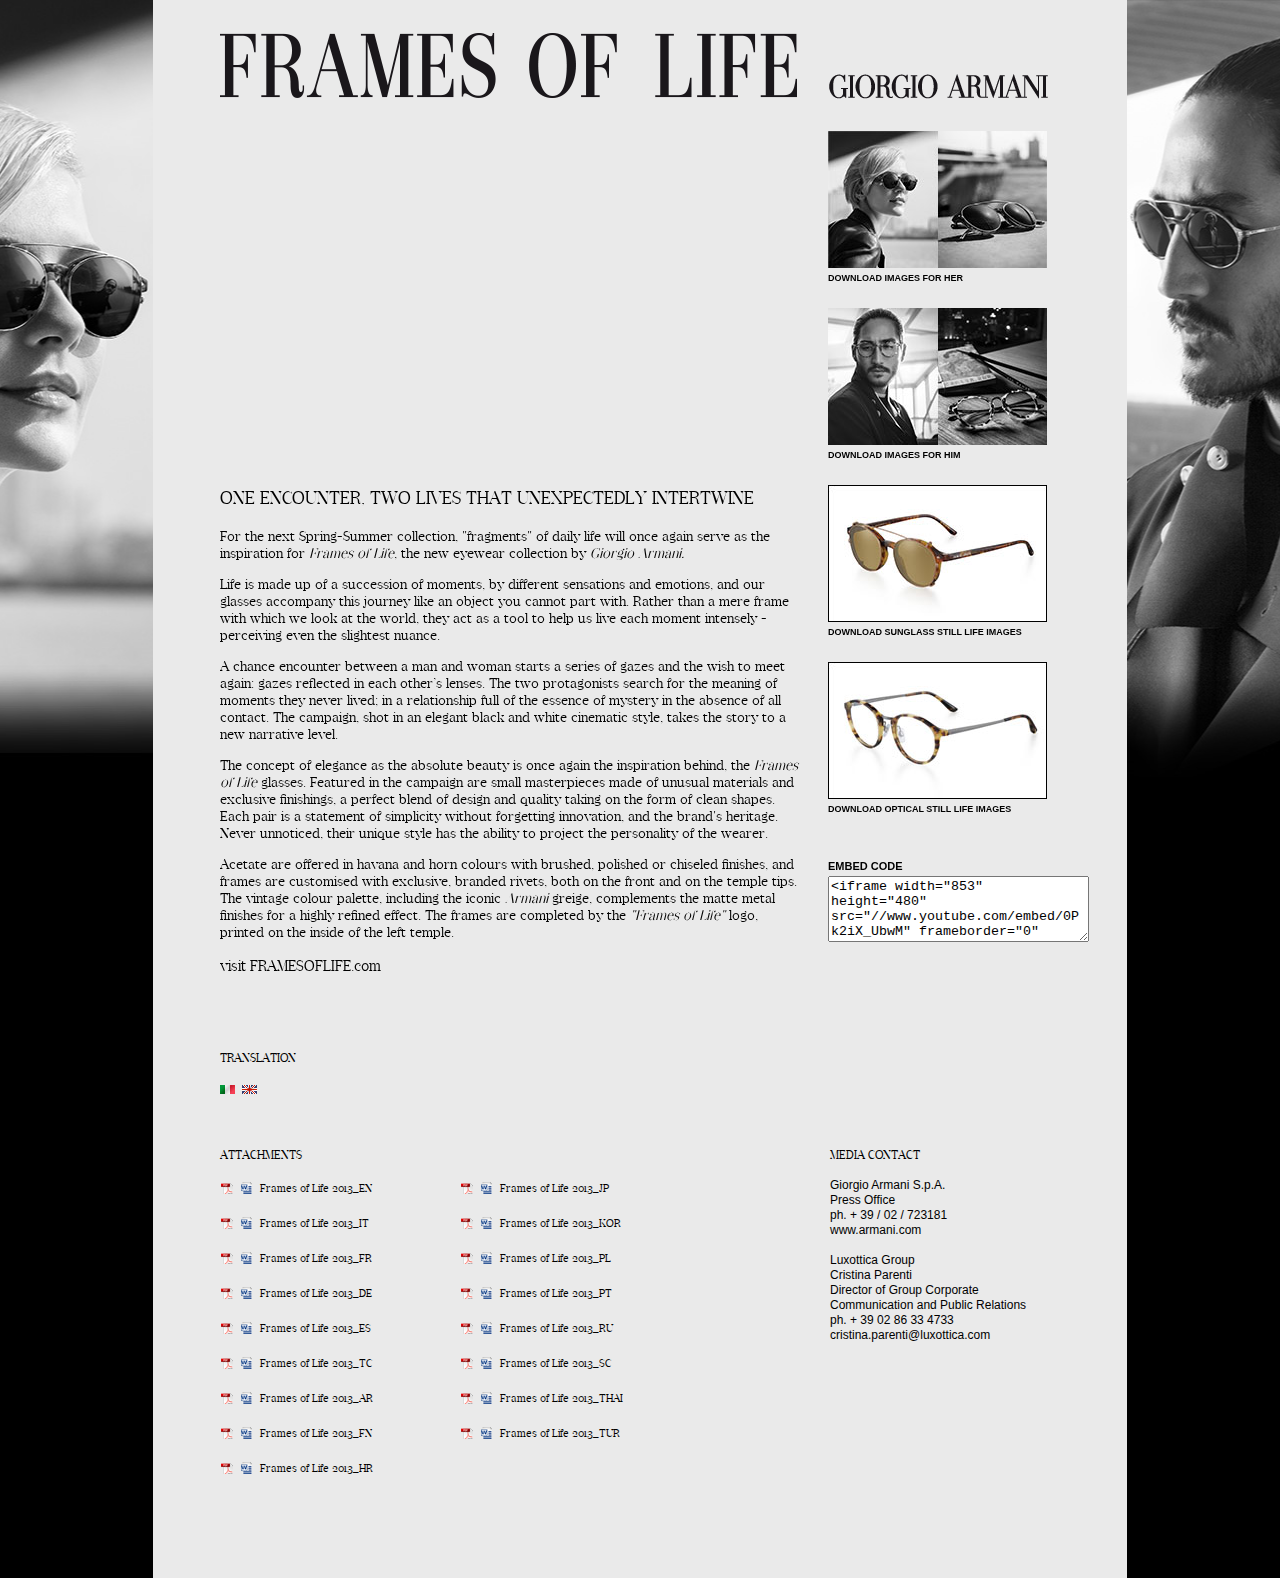
<file: en/index.html>
<!DOCTYPE html PUBLIC "-//W3C//DTD XHTML 1.0 Transitional//EN" "http://www.w3.org/TR/xhtml1/DTD/xhtml1-transitional.dtd">
<html xmlns="http://www.w3.org/1999/xhtml">
<head>
    <meta http-equiv="Content-Type" content="text/html; charset=utf-8" />
    <title>PRESS RELEASE: GIORGIO ARMANI LAUNCHES FILMS OF CITY FRAMES</title>
    <script src="//ajax.googleapis.com/ajax/libs/jquery/1.7.1/jquery.min.js"></script>
    <link rel="stylesheet" href="../assets/css/fonts.css" type="text/css" media="screen" />
    <link rel="stylesheet" href="../assets/css/style.css" type="text/css" media="screen" />
    <!--[if lte IE 7]>
   	<link href="../assets/css/ie7fixed.css" rel="stylesheet" type="text/css" media="screen" />
    <![endif]-->
    <script type="text/javascript">

      var _gaq = _gaq || [];
      _gaq.push(['_setAccount', 'UA-37062132-1']);
      _gaq.push(['_trackPageview']);

      (function() {
        var ga = document.createElement('script'); ga.type = 'text/javascript'; ga.async = true;
        ga.src = ('https:' == document.location.protocol ? 'https://ssl' : 'http://www') + '.google-analytics.com/ga.js';
        var s = document.getElementsByTagName('script')[0]; s.parentNode.insertBefore(ga, s);
      })();

    </script>
</head>

<body>
<div id="wrapper">
	<div id="logo"></div>
    <div id="page">
        <div id="col-left">

            <div id="content">
              <iframe src="http://youtube.com/embed/0Pk2iX_UbwM?color=white&iv_load_policy=3&rel=0&showinfo=0" width="580" height="326" frameborder="0" allowfullscreen=""></iframe>
                <h1 style="margin:30px 0 20px 0">ONE ENCOUNTER, TWO LIVES THAT UNEXPECTEDLY INTERTWINE
                 </h1>
                 <p>For the next Spring-Summer collection, "fragments" of daily life will once again serve as the inspiration for <em>Frames of Life</em>, the new eyewear collection by <em>Giorgio Armani.</em></p>

             		<p>Life is made up of a succession of moments, by different sensations and emotions, and our glasses accompany this journey like an object you cannot part with. Rather than a mere frame with which we look at the world, they act as a tool to help us live each moment intensely - perceiving even the slightest nuance.</p>

             		<p>A chance encounter between a man and woman starts a series of gazes and the wish to meet again: gazes reflected in each other’s lenses. The two protagonists search for the meaning of moments they never lived; in a relationship full of the essence of mystery in the absence of all contact. The campaign, shot in an elegant black and white cinematic style, takes the story to a new narrative level.</p>

             		<p>The concept of elegance as the absolute beauty is once again the inspiration behind, the <em>Frames of Life</em> glasses. Featured in the campaign are small masterpieces made of unusual materials and exclusive finishings, a perfect blend of design and quality taking on the form of clean shapes. Each pair is a statement of simplicity without forgetting innovation, and the brand's heritage. Never unnoticed, their unique style has the ability to project the personality of the wearer. </p>

             		<p>Acetate are offered in havana and horn colours with brushed, polished or chiseled finishes, and frames are customised with exclusive, branded rivets, both on the front and on the temple tips. 
The vintage colour palette, including the iconic <em>Armani</em> greige, complements the matte metal finishes for a highly refined effect. The frames are completed by the <em>"Frames of Life"</em> logo, printed on the inside of the left temple.</p>


<h4>visit <a href="http://www.framesoflife.com" class="link" title="armani.com/tweettalks" target="_blank">FRAMESOFLIFE.com</a></h4>

            </div>
        </div>
        
        <div id="col-right">
          <a href="../serve.php?file=FOR_HER.zip" title="Download"><img src="../assets/images/1.jpg	" width="219" height="137" alt="Download"><span>Download images for her</span></a>
          <a href="../serve.php?file=FOR_HIM.zip" title="Download"><img src="../assets/images/2.jpg	" width="219" height="137" alt="Download"><span>Download images for him</span></a>
          <a href="../serve.php?file=STILL_LIFE-SUNGLASSES.zip" title="Download"><img src="../assets/images/3.jpg	" width="219" height="137" alt="Download"><span>Download sunglass still life images</span></a>
          <a href="../serve.php?file=STILL_LIFE-OPTICAL.zip" title="Download"><img src="../assets/images/4.jpg	" width="219" height="137" alt="Download"><span>Download optical still life images</span></a> 
          
          <br>
          
          <span class="embed">EMBED CODE</span>
          <textarea name="Name" rows="4" cols="30"><iframe width="853" height="480" src="//www.youtube.com/embed/0Pk2iX_UbwM" frameborder="0" allowfullscreen></iframe></textarea>
                                       
        </div>
        
        <div class="clear"></div>
    
    	<div id="footer">
			
			 <div class="clear"></div>
            <div id="translation">
            	<span>TRANSLATION</span>
                <div id="lingue">
                    <a id="ico-ita" title="Italiano" href="../it"></a>
                    <a id="ico-eng" title="English" href="../en"></a>
                </div>          
            </div>
         
			
			<div class="clear"></div>
			
            <div id="attachments">
            	<span>ATTACHMENTS</span>
                   <div class="att-pdf">
                   	<a href="../serve.php?file=Giorgio Armani Frames of Life Eyewear 2014_EN.pdf" class="ico-pdf" title="PDF-EN" target="_blank"></a>
                   	<a href="../serve.php?file=Giorgio Armani Frames of Life Eyewear 2014_EN.doc" class="ico-word" title="WORD-EN" target="_blank"></a>
                   	<p style="display:inline;">Frames of Life 2013_EN</p>
                   </div>
                
                   <div class="att-pdf">
                   	<a href="../serve.php?file=Giorgio Armani Frames of Life Eyewear 2014_IT.pdf" class="ico-pdf" title="PDF-IT" target="_blank"></a>
                   	<a href="../serve.php?file=Giorgio Armani Frames of Life Eyewear 2014_IT.DOC" class="ico-word" title="WORD-IT" target="_blank"></a>
                   	<p style="display:inline;">Frames of Life 2013_IT</p>
                   </div>
                
                   <div class="att-pdf">
                   	<a href="../serve.php?file=Giorgio Armani Frames of Life Eyewear 2014_FR.pdf" class="ico-pdf" title="PDF-FR" target="_blank"></a>
                   	<a href="../serve.php?file=Giorgio Armani Frames of Life Eyewear 2014_FR.DOC" class="ico-word" title="WORD-FR" target="_blank"></a>
                   	<p style="display:inline;">Frames of Life 2013_FR</p>
                   </div>
                
                   <div class="att-pdf">
                   	<a href="../serve.php?file=Giorgio Armani Frames of Life Eyewear 2014_DE.pdf" class="ico-pdf" title="PDF-DE" target="_blank"></a>
                   	<a href="../serve.php?file=Giorgio Armani Frames of Life Eyewear 2014_DE.DOC" class="ico-word" title="WORD-DE" target="_blank"></a>
                   	<p style="display:inline;">Frames of Life 2013_DE</p>
                   </div>
               
                  <div class="att-pdf">
                   	<a href="../serve.php?file=Giorgio Armani Frames of Life Eyewear 2014_ES.pdf" class="ico-pdf" title="PDF-ES" target="_blank"></a>
                   	<a href="../serve.php?file=Giorgio Armani Frames of Life Eyewear 2014_ES.DOC" class="ico-word" title="WORD-ES" target="_blank"></a>
                   	<p style="display:inline;">Frames of Life 2013_ES</p>
                   </div>
                
                   <div class="att-pdf">
                   	<a href="../serve.php?file=Giorgio Armani Frames of Life Eyewear 2014_TC.pdf" class="ico-pdf" title="PDF-TC" target="_blank"></a>
                   	<a href="../serve.php?file=Giorgio Armani Frames of Life Eyewear 2014_TC.DOC" class="ico-word" title="WORD-TC" target="_blank"></a>
                   	<p style="display:inline;">Frames of Life 2013_TC</p>
                   </div>
                
                   <div class="att-pdf">
                   	<a href="../serve.php?file=Giorgio Armani Frames of Life Eyewear 2014_AR.pdf" class="ico-pdf" title="PDF-AR" target="_blank"></a>
                   	<a href="../serve.php?file=Giorgio Armani Frames of Life Eyewear 2014_AR.doc" class="ico-word" title="WORD-AR" target="_blank"></a>
                   	<p style="display:inline;">Frames of Life 2013_AR</p>
                   </div>
                
                   <div class="att-pdf">
                   	<a href="../serve.php?file=Giorgio Armani Frames of Life Eyewear 2014_FN.pdf" class="ico-pdf" title="PDF-FN" target="_blank"></a>
                   	<a href="../serve.php?file=Giorgio Armani Frames of Life Eyewear 2014_FN.DOC" class="ico-word" title="WORD-FN" target="_blank"></a>
                   	<p style="display:inline;">Frames of Life 2013_FN</p>
                   </div>
				   
                   <div class="att-pdf">
                   	<a href="../serve.php?file=Giorgio Armani Frames of Life Eyewear 2014_HR.pdf" class="ico-pdf" title="PDF-HR" target="_blank"></a>
                   	<a href="../serve.php?file=Giorgio Armani Frames of Life Eyewear 2014_HR.DOC" class="ico-word" title="WORD-HR" target="_blank"></a>
                   	<p style="display:inline;">Frames of Life 2013_HR</p>
                   </div>
                
                
               </div>
            
            
               <div id="attachments" style="margin-top:15px; width:370px;">
                   <div class="att-pdf">
                   	<a href="../serve.php?file=Giorgio Armani Frames of Life Eyewear 2014_JP.pdf" class="ico-pdf" title="PDF-JP" target="_blank"></a>
                   	<a href="../serve.php?file=Giorgio Armani Frames of Life Eyewear 2014_JP.DOC" class="ico-word" title="WORD-JP" target="_blank"></a>
                   	<p style="display:inline;">Frames of Life 2013_JP</p>
                   </div>
                
                   <div class="att-pdf">
                   	<a href="../serve.php?file=Giorgio Armani Frames of Life Eyewear 2014_KOR.pdf" class="ico-pdf" title="PDF-KOR" target="_blank"></a>
                   	<a href="../serve.php?file=Giorgio Armani Frames of Life Eyewear 2014_KOR.DOC" class="ico-word" title="WORD-KOR" target="_blank"></a>
                   	<p style="display:inline;">Frames of Life 2013_KOR</p>
                   </div>
                
                   <div class="att-pdf">
                   	<a href="../serve.php?file=Giorgio Armani Frames of Life Eyewear 2014_PL.pdf" class="ico-pdf" title="PDF-PL" target="_blank"></a>
                   	<a href="../serve.php?file=Giorgio Armani Frames of Life Eyewear 2014_PL.DOC" class="ico-word" title="WORD-PL" target="_blank"></a>
                   	<p style="display:inline;">Frames of Life 2013_PL</p>
                   </div>
                
                   <div class="att-pdf">
                   	<a href="../serve.php?file=Giorgio Armani Frames of Life Eyewear 2014_PT.pdf" class="ico-pdf" title="PDF-PT" target="_blank"></a>
                   	<a href="../serve.php?file=Giorgio Armani Frames of Life Eyewear 2014_PT.DOC" class="ico-word" title="WORD-PT" target="_blank"></a>
                   	<p style="display:inline;">Frames of Life 2013_PT</p>
                   </div>
                
                   <div class="att-pdf">
                   	<a href="../serve.php?file=Giorgio Armani Frames of Life Eyewear 2014_RU.pdf" class="ico-pdf" title="PDF-RU" target="_blank"></a>
                   	<a href="../serve.php?file=Giorgio Armani Frames of Life Eyewear 2014_RU.DOC" class="ico-word" title="WORD-RU" target="_blank"></a>
                   	<p style="display:inline;">Frames of Life 2013_RU</p>
                   </div>
                
                   <div class="att-pdf">
                   	<a href="../serve.php?file=Giorgio Armani Frames of Life Eyewear 2014_SC.pdf" class="ico-pdf" title="PDF-SC" target="_blank"></a>
                   	<a href="../serve.php?file=Giorgio Armani Frames of Life Eyewear 2014_SC.DOC" class="ico-word" title="WORD-SC" target="_blank"></a>
                   	<p style="display:inline;">Frames of Life 2013_SC</p>
                   </div>
                
                   <div class="att-pdf">
                   	<a href="../serve.php?file=Giorgio Armani Frames of Life Eyewear 2014_THAI.pdf" class="ico-pdf" title="PDF-THAI" target="_blank"></a>
                   	<a href="../serve.php?file=Giorgio Armani Frames of Life Eyewear 2014_THAI.DOC" class="ico-word" title="WORD-THAI" target="_blank"></a>
                   	<p style="display:inline;">Frames of Life 2013_THAI</p>
                   </div>
				   
                   <div class="att-pdf">
                   	<a href="../serve.php?file=Giorgio Armani Frames of Life Eyewear 2014_TUR.pdf" class="ico-pdf" title="PDF-TUR" target="_blank"></a>
                   	<a href="../serve.php?file=Giorgio Armani Frames of Life Eyewear 2014_TUR.DOC" class="ico-word" title="WORD-TUR" target="_blank"></a>
                   	<p style="display:inline;">Frames of Life 2013_TUR</p>
                   </div>
                
               </div>
            
            
            
            
            <div id="media-contact">
            	<span>MEDIA CONTACT</span>
                <div id="contact"><br />
                	Giorgio Armani S.p.A.<br />
                    Press Office<br />
                    ph. + 39 / 02 / 723181<br />
                    <a href="http://www.armani.com" title="www.armani.com" target="_blank">www.armani.com</a><br />
                </div>
                
                <div id="contact"><br />
                	Luxottica Group<br />
                	Cristina Parenti<br />
                    Director of Group Corporate Communication and Public Relations<br />
                    ph. + 39 02 86 33 4733<br />
                    <a href="mailto:cristina.parenti@luxottica.com" title="www.armani.com" target="_blank">cristina.parenti@luxottica.com</a><br />
                </div>
                
            </div>
			
			
            <div class="clear"></div>
        </div>
        <div class="clear"></div>
    </div>
</div>
<script type="text/javascript" charset="utf-8">
  $(function(){
    $("#col-right a").mousedown(function () {
        _gaq.push(["_trackEvent", "Press Resources", "Download", $(this).attr("title")]);
    });
  });
</script>
</body>
</html>
</file>
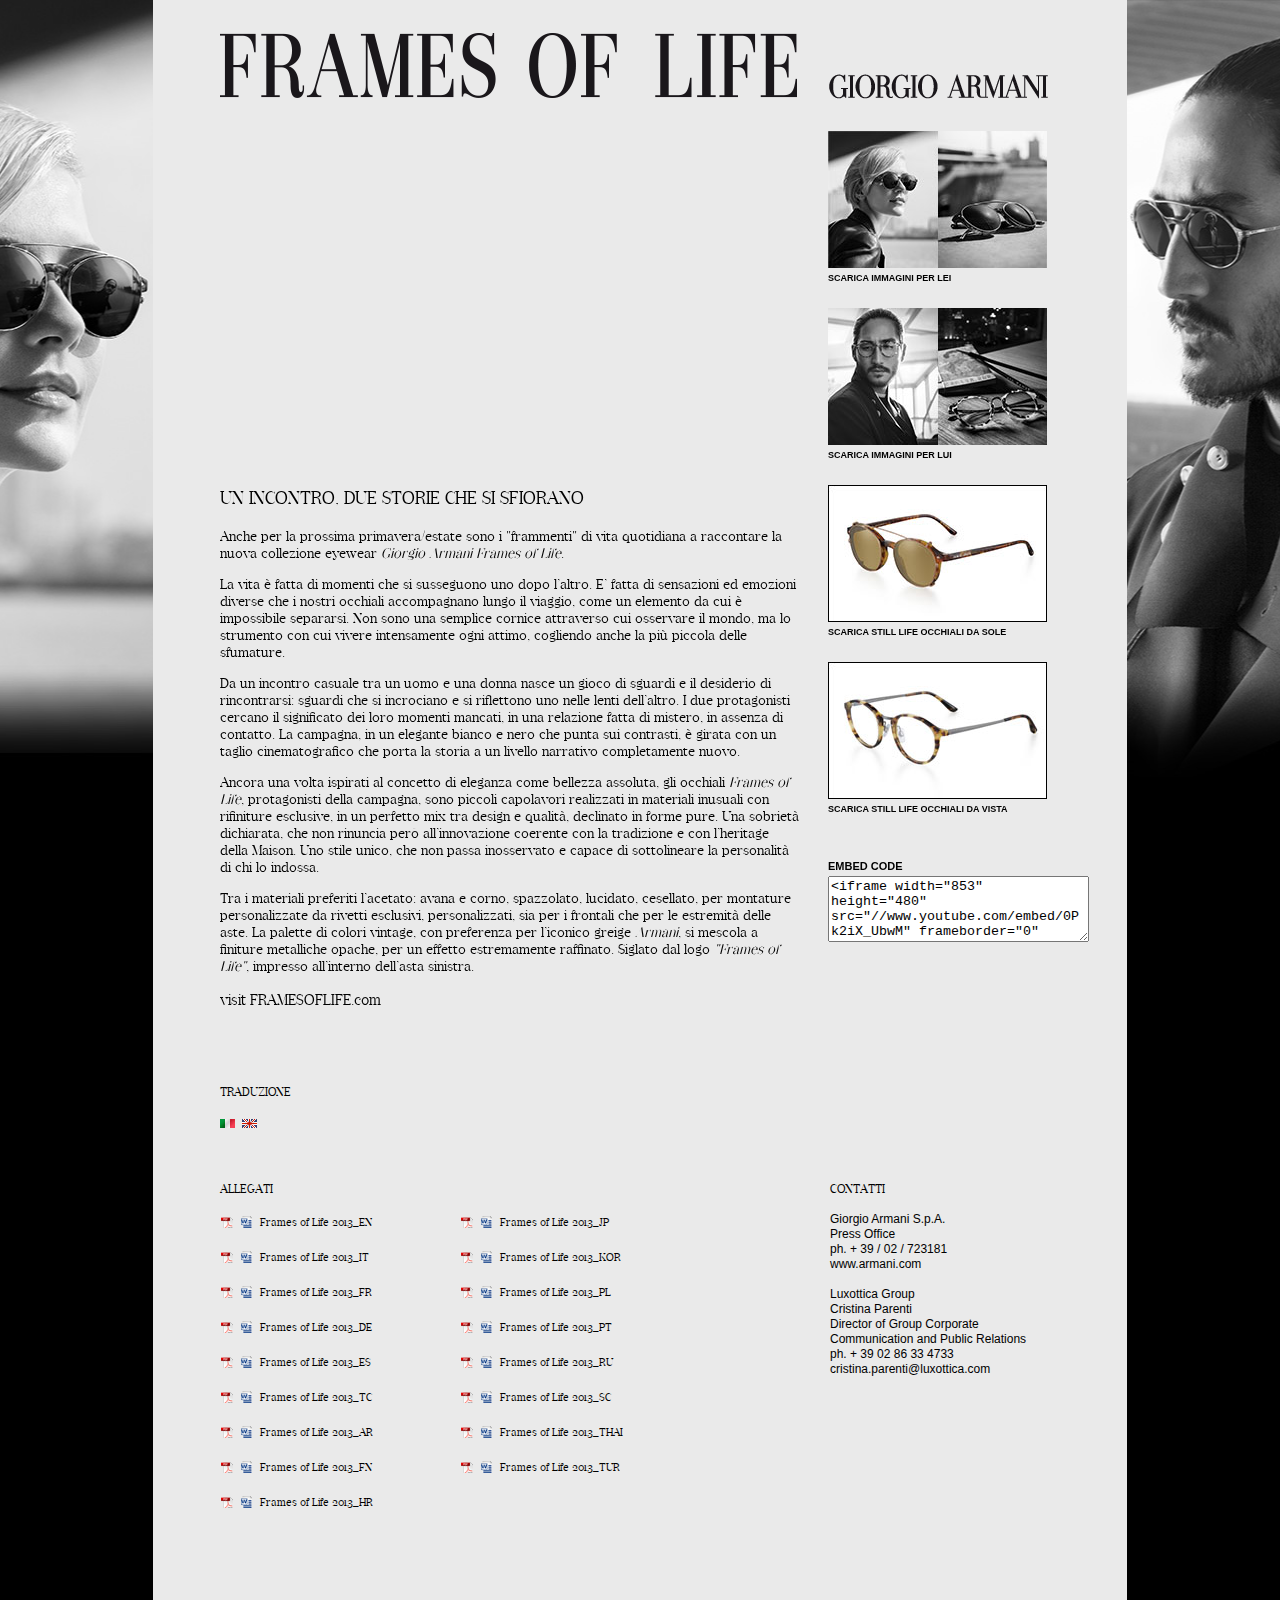
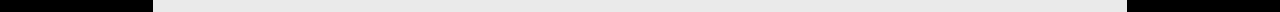
<file: it/index.html>
<!DOCTYPE html PUBLIC "-//W3C//DTD XHTML 1.0 Transitional//EN" "http://www.w3.org/TR/xhtml1/DTD/xhtml1-transitional.dtd">
<html xmlns="http://www.w3.org/1999/xhtml">
<head>
    <meta http-equiv="Content-Type" content="text/html; charset=utf-8" />
    <title>PRESS RELEASE: FRAMES OF LIFE - LA NUOVA CAMPAGNA</title>
    <script src="//ajax.googleapis.com/ajax/libs/jquery/1.7.1/jquery.min.js"></script>
    <link rel="stylesheet" href="../assets/css/fonts.css" type="text/css" media="screen" />
    <link rel="stylesheet" href="../assets/css/style.css" type="text/css" media="screen" />
    <!--[if lte IE 7]>
   	<link href="../assets/css/ie7fixed.css" rel="stylesheet" type="text/css" media="screen" />
    <![endif]-->
    <script type="text/javascript">

      var _gaq = _gaq || [];
      _gaq.push(['_setAccount', 'UA-37062132-1']);
      _gaq.push(['_trackPageview']);

      (function() {
        var ga = document.createElement('script'); ga.type = 'text/javascript'; ga.async = true;
        ga.src = ('https:' == document.location.protocol ? 'https://ssl' : 'http://www') + '.google-analytics.com/ga.js';
        var s = document.getElementsByTagName('script')[0]; s.parentNode.insertBefore(ga, s);
      })();

    </script>
</head>

<body>
<div id="wrapper">
	<div id="logo"></div>
    <div id="page">
        <div id="col-left">

            <div id="content">
              <iframe src="http://youtube.com/embed/0Pk2iX_UbwM?color=white&iv_load_policy=3&rel=0&showinfo=0" width="580" height="326" frameborder="0" allowfullscreen=""></iframe>
                <h1 style="margin:30px 0 20px 0">UN INCONTRO, DUE STORIE CHE SI SFIORANO</h1>
				
                 <p>Anche per la prossima primavera/estate sono i "frammenti" di vita quotidiana a raccontare la nuova collezione eyewear <em>Giorgio Armani Frames of Life</em>.</p>

             		<p>La vita è fatta di momenti che si susseguono uno dopo l’altro. E’ fatta di sensazioni ed emozioni diverse che i nostri occhiali accompagnano lungo il viaggio, come un elemento da cui è impossibile separarsi. Non sono una semplice cornice attraverso cui osservare il mondo, ma lo strumento con cui vivere intensamente ogni attimo, cogliendo anche la più piccola delle sfumature.</p>

             		<p>Da un incontro casuale tra un uomo e una donna nasce un gioco di sguardi e il desiderio di rincontrarsi: sguardi che si incrociano e si riflettono uno nelle lenti dell’altro. I due protagonisti cercano il significato dei loro momenti mancati, in una relazione fatta di mistero, in assenza di contatto. La campagna, in un elegante bianco e nero che punta sui contrasti, è girata con un taglio cinematografico che porta la storia a un livello narrativo completamente nuovo.</p>

             		<p>Ancora una volta ispirati al concetto di eleganza come bellezza assoluta, gli occhiali <em>Frames of Life</em>, protagonisti della campagna, sono piccoli capolavori realizzati in materiali inusuali con rifiniture esclusive, in un perfetto mix tra design e qualità, declinato in forme pure. Una sobrietà dichiarata, che non rinuncia però all’innovazione coerente con la tradizione e con l’heritage della Maison. Uno stile unico, che non passa inosservato e capace di sottolineare la personalità di chi lo indossa.</p>

             		<p>Tra i materiali preferiti l’acetato: avana e corno, spazzolato, lucidato, cesellato, per montature personalizzate da rivetti esclusivi, personalizzati, sia per i frontali che per le estremità delle aste. La palette di colori vintage, con preferenza per l’iconico greige <em>Armani</em>, si mescola a finiture metalliche opache, per un effetto estremamente raffinato. Siglato dal logo <em>"Frames of Life"</em>, impresso all’interno dell’asta sinistra.
</p>


<h4>visit <a href="http://www.framesoflife.com" class="link" title="armani.com/tweettalks" target="_blank">FRAMESOFLIFE.com</a></h4>

            </div>
        </div>
        
        <div id="col-right">
          <a href="../serve.php?file=FOR_HER.zip" title="Download"><img src="../assets/images/1.jpg	" width="219" height="137" alt="Download"><span>Scarica immagini per lei</span></a>
          <a href="../serve.php?file=FOR_HIM.zip" title="Download"><img src="../assets/images/2.jpg	" width="219" height="137" alt="Download"><span>Scarica immagini per lui</span></a>
          <a href="../serve.php?file=STILL_LIFE-SUNGLASSES.zip" title="Download"><img src="../assets/images/3.jpg	" width="219" height="137" alt="Download"><span>Scarica still life occhiali da sole</span></a>
          <a href="../serve.php?file=STILL_LIFE-OPTICAL.zip" title="Download"><img src="../assets/images/4.jpg	" width="219" height="137" alt="Download"><span>Scarica still life occhiali da vista</span></a> 
          
          <br>
          
          <span class="embed">EMBED CODE</span>
          <textarea name="Name" rows="4" cols="30"><iframe width="853" height="480" src="//www.youtube.com/embed/0Pk2iX_UbwM" frameborder="0" allowfullscreen></iframe></textarea>
                                       
        </div>
        
        <div class="clear"></div>
    
    	<div id="footer">
			
			 <div class="clear"></div>
            <div id="translation">
            	<span>TRADUZIONE</span>
                <div id="lingue">
                    <a id="ico-ita" title="Italiano" href="../it"></a>
                    <a id="ico-eng" title="English" href="../en"></a>
                </div>          
            </div>
         
			
			<div class="clear"></div>
			
            <div id="attachments">
            	<span>ALLEGATI</span>
                   <div class="att-pdf">
                   	<a href="../serve.php?file=Giorgio Armani Frames of Life Eyewear 2014_EN.pdf" class="ico-pdf" title="PDF-EN" target="_blank"></a>
                   	<a href="../serve.php?file=Giorgio Armani Frames of Life Eyewear 2014_EN.doc" class="ico-word" title="WORD-EN" target="_blank"></a>
                   	<p style="display:inline;">Frames of Life 2013_EN</p>
                   </div>
                
                   <div class="att-pdf">
                   	<a href="../serve.php?file=Giorgio Armani Frames of Life Eyewear 2014_IT.pdf" class="ico-pdf" title="PDF-IT" target="_blank"></a>
                   	<a href="../serve.php?file=Giorgio Armani Frames of Life Eyewear 2014_IT.DOC" class="ico-word" title="WORD-IT" target="_blank"></a>
                   	<p style="display:inline;">Frames of Life 2013_IT</p>
                   </div>
                
                   <div class="att-pdf">
                   	<a href="../serve.php?file=Giorgio Armani Frames of Life Eyewear 2014_FR.pdf" class="ico-pdf" title="PDF-FR" target="_blank"></a>
                   	<a href="../serve.php?file=Giorgio Armani Frames of Life Eyewear 2014_FR.DOC" class="ico-word" title="WORD-FR" target="_blank"></a>
                   	<p style="display:inline;">Frames of Life 2013_FR</p>
                   </div>
                
                   <div class="att-pdf">
                   	<a href="../serve.php?file=Giorgio Armani Frames of Life Eyewear 2014_DE.pdf" class="ico-pdf" title="PDF-DE" target="_blank"></a>
                   	<a href="../serve.php?file=Giorgio Armani Frames of Life Eyewear 2014_DE.DOC" class="ico-word" title="WORD-DE" target="_blank"></a>
                   	<p style="display:inline;">Frames of Life 2013_DE</p>
                   </div>
               
                  <div class="att-pdf">
                   	<a href="../serve.php?file=Giorgio Armani Frames of Life Eyewear 2014_ES.pdf" class="ico-pdf" title="PDF-ES" target="_blank"></a>
                   	<a href="../serve.php?file=Giorgio Armani Frames of Life Eyewear 2014_ES.DOC" class="ico-word" title="WORD-ES" target="_blank"></a>
                   	<p style="display:inline;">Frames of Life 2013_ES</p>
                   </div>
                
                   <div class="att-pdf">
                   	<a href="../serve.php?file=Giorgio Armani Frames of Life Eyewear 2014_TC.pdf" class="ico-pdf" title="PDF-TC" target="_blank"></a>
                   	<a href="../serve.php?file=Giorgio Armani Frames of Life Eyewear 2014_TC.DOC" class="ico-word" title="WORD-TC" target="_blank"></a>
                   	<p style="display:inline;">Frames of Life 2013_TC</p>
                   </div>
                
                   <div class="att-pdf">
                   	<a href="../serve.php?file=Giorgio Armani Frames of Life Eyewear 2014_AR.pdf" class="ico-pdf" title="PDF-AR" target="_blank"></a>
                   	<a href="../serve.php?file=Giorgio Armani Frames of Life Eyewear 2014_AR.doc" class="ico-word" title="WORD-AR" target="_blank"></a>
                   	<p style="display:inline;">Frames of Life 2013_AR</p>
                   </div>
                
                   <div class="att-pdf">
                   	<a href="../serve.php?file=Giorgio Armani Frames of Life Eyewear 2014_FN.pdf" class="ico-pdf" title="PDF-FN" target="_blank"></a>
                   	<a href="../serve.php?file=Giorgio Armani Frames of Life Eyewear 2014_FN.DOC" class="ico-word" title="WORD-FN" target="_blank"></a>
                   	<p style="display:inline;">Frames of Life 2013_FN</p>
                   </div>
				   
                   <div class="att-pdf">
                   	<a href="../serve.php?file=Giorgio Armani Frames of Life Eyewear 2014_HR.pdf" class="ico-pdf" title="PDF-HR" target="_blank"></a>
                   	<a href="../serve.php?file=Giorgio Armani Frames of Life Eyewear 2014_HR.DOC" class="ico-word" title="WORD-HR" target="_blank"></a>
                   	<p style="display:inline;">Frames of Life 2013_HR</p>
                   </div>
                
                
               </div>
            
            
               <div id="attachments" style="margin-top:15px; width:370px;">
                   <div class="att-pdf">
                   	<a href="../serve.php?file=Giorgio Armani Frames of Life Eyewear 2014_JP.pdf" class="ico-pdf" title="PDF-JP" target="_blank"></a>
                   	<a href="../serve.php?file=Giorgio Armani Frames of Life Eyewear 2014_JP.DOC" class="ico-word" title="WORD-JP" target="_blank"></a>
                   	<p style="display:inline;">Frames of Life 2013_JP</p>
                   </div>
                
                   <div class="att-pdf">
                   	<a href="../serve.php?file=Giorgio Armani Frames of Life Eyewear 2014_KOR.pdf" class="ico-pdf" title="PDF-KOR" target="_blank"></a>
                   	<a href="../serve.php?file=Giorgio Armani Frames of Life Eyewear 2014_KOR.DOC" class="ico-word" title="WORD-KOR" target="_blank"></a>
                   	<p style="display:inline;">Frames of Life 2013_KOR</p>
                   </div>
                
                   <div class="att-pdf">
                   	<a href="../serve.php?file=Giorgio Armani Frames of Life Eyewear 2014_PL.pdf" class="ico-pdf" title="PDF-PL" target="_blank"></a>
                   	<a href="../serve.php?file=Giorgio Armani Frames of Life Eyewear 2014_PL.DOC" class="ico-word" title="WORD-PL" target="_blank"></a>
                   	<p style="display:inline;">Frames of Life 2013_PL</p>
                   </div>
                
                   <div class="att-pdf">
                   	<a href="../serve.php?file=Giorgio Armani Frames of Life Eyewear 2014_PT.pdf" class="ico-pdf" title="PDF-PT" target="_blank"></a>
                   	<a href="../serve.php?file=Giorgio Armani Frames of Life Eyewear 2014_PT.DOC" class="ico-word" title="WORD-PT" target="_blank"></a>
                   	<p style="display:inline;">Frames of Life 2013_PT</p>
                   </div>
                
                   <div class="att-pdf">
                   	<a href="../serve.php?file=Giorgio Armani Frames of Life Eyewear 2014_RU.pdf" class="ico-pdf" title="PDF-RU" target="_blank"></a>
                   	<a href="../serve.php?file=Giorgio Armani Frames of Life Eyewear 2014_RU.DOC" class="ico-word" title="WORD-RU" target="_blank"></a>
                   	<p style="display:inline;">Frames of Life 2013_RU</p>
                   </div>
                
                   <div class="att-pdf">
                   	<a href="../serve.php?file=Giorgio Armani Frames of Life Eyewear 2014_SC.pdf" class="ico-pdf" title="PDF-SC" target="_blank"></a>
                   	<a href="../serve.php?file=Giorgio Armani Frames of Life Eyewear 2014_SC.DOC" class="ico-word" title="WORD-SC" target="_blank"></a>
                   	<p style="display:inline;">Frames of Life 2013_SC</p>
                   </div>
                
                   <div class="att-pdf">
                   	<a href="../serve.php?file=Giorgio Armani Frames of Life Eyewear 2014_THAI.pdf" class="ico-pdf" title="PDF-THAI" target="_blank"></a>
                   	<a href="../serve.php?file=Giorgio Armani Frames of Life Eyewear 2014_THAI.DOC" class="ico-word" title="WORD-THAI" target="_blank"></a>
                   	<p style="display:inline;">Frames of Life 2013_THAI</p>
                   </div>
				   
                   <div class="att-pdf">
                   	<a href="../serve.php?file=Giorgio Armani Frames of Life Eyewear 2014_TUR.pdf" class="ico-pdf" title="PDF-TUR" target="_blank"></a>
                   	<a href="../serve.php?file=Giorgio Armani Frames of Life Eyewear 2014_TUR.DOC" class="ico-word" title="WORD-TUR" target="_blank"></a>
                   	<p style="display:inline;">Frames of Life 2013_TUR</p>
                   </div>
                
               </div>
            
            
            
            
            <div id="media-contact">
            	<span>CONTATTI</span>
                <div id="contact"><br />
                	Giorgio Armani S.p.A.<br />
                    Press Office<br />
                    ph. + 39 / 02 / 723181<br />
                    <a href="http://www.armani.com" title="www.armani.com" target="_blank">www.armani.com</a><br />
                </div>
                
                <div id="contact"><br />
                	Luxottica Group<br />
                	Cristina Parenti<br />
                    Director of Group Corporate Communication and Public Relations<br />
                    ph. + 39 02 86 33 4733<br />
                    <a href="mailto:cristina.parenti@luxottica.com" title="www.armani.com" target="_blank">cristina.parenti@luxottica.com</a><br />
                </div>
                
            </div>
			
			
            <div class="clear"></div>
        </div>
        <div class="clear"></div>
    </div>
</div>
<script type="text/javascript" charset="utf-8">
  $(function(){
    $("#col-right a").mousedown(function () {
        _gaq.push(["_trackEvent", "Press Resources", "Download", $(this).attr("title")]);
    });
  });
</script>
</body>
</html>
</file>
<file: assets/css/fonts.css>
@font-face {
  font-family: 'NarzissRegular';
  src: url('../fonts/narziss-regular-webfont.eot');
  src: url('../fonts/narziss-regular-webfont.eot?#iefix') format('embedded-opentype'), url('../fonts/narziss-regular-webfont.woff') format('woff'), url('../fonts/narziss-regular-webfont.ttf') format('truetype'), url('../fonts/narziss-regular-webfont.svg#narzissregularregular') format('svg');
  font-weight: normal;
  font-style: normal;
}
</file>
<file: assets/css/style.css>
body{margin:0 0 0 0; font-family: 'NarzissRegular',Times,serif; color:#000; font-size:14px; line-height:17px;background:#000 url(../images/skinFOL.jpg) top center no-repeat fixed}
html, body {
    height: 100%;
}

h1{margin:0 0 40px 0; padding:0 0 0 0;  font-size:18px; line-height:21px; font-weight:lighter; }
h4{margin:0 0 40px 0; padding:0 0 0 0;  font-size:15px; line-height:21px; font-weight:lighter; }
h3{margin:0 0 5px 0; padding:0 0 0 0;  font-size:15px; line-height:15px; font-weight:lighter; }


a{color:#000; text-decoration:none;}
img{border:none;}

.clear{clear:both;}

#wrapper{margin:0 auto; width:974px; position:relative; background: #eaeaea url('http://cdn2.yoox.biz/Os/armanigroup/giorgioarmani/images/fol2/bg-fol2.jpg') top center repeat;}
#page{width:974px; height:auto; }

#logo{background:transparent url(../images/focf-header.png) top center no-repeat; width:940px; height:30px; margin:0 0 24px 0; padding:50px 0 0 0; position:relative; top:20px;display:block;}

#col-left{width:607px; padding:0 28px 0 0; margin:0 0 0 40px; float:left; }
#col-left #video{margin:0 0 50px 0;}
#col-left #content{margin:27px 0 0 27px; width:580px;}
#col-left #content p{}

#col-right{width:207px; padding:0 0 0 0; margin:27px 0 0 0; float:left; }
#col-right a {display:block; line-height:20px; margin:0 0 20px 0; font-family:Arial,sans-serif; font-weight:bold; font-size:9px;}

#col-right a#download1{background:transparent url(../images/download1.jpg) top center no-repeat; width:221px; height:165px; display:block;}
#col-right a#download2{background:transparent url(../images/download1.jpg) top center no-repeat; width:221px; height:171px; display:block;}
#col-right a#download3{background:transparent url(../images/download1.jpg) top center no-repeat; width:221px; height:165px; display:block;}
#col-right a#download4{background:transparent url(../images/download1.jpg) top center no-repeat; width:221px; height:165px; display:block;}
#col-right a#download5{background:transparent url(../images/download1.jpg) top center no-repeat; width:221px; height:166px; display:block;}
#col-right a#download6{background:transparent url(../images/download1.jpg) top center no-repeat; width:221px; height:169px; display:block;}


#col-right span.embed {
  display:block;
  line-height:20px; margin:0 0 0 0; font-family:Arial,sans-serif; font-weight:bold; font-size:11px;
}

#col-right h1 {
 margin:0 0 10px 0; 
}

#col-right small {
  color:#666;
  font-size:10px;
  display:block;
  margin:0 0 20px 0;
}

#col-right span {
 text-transform:uppercase;
 display:block; 
}

#footer{padding:35px 0 100px 27px;margin-left:40px;}
#footer a{text-decoration:none;}
#footer span{ font-size:12px; line-height:15px; margin:0 65px 0 0;}

#footer #share{margin:0 0 0 0; font-size:12px; line-height:15px; height:50px; }
#footer #share span{float:left;}
#footer #socials{font-size:11px;width:500px;float:left; margin-top:-4px;}


#footer #share a#share-email{background:transparent url(../images/ico-email.jpg) top left no-repeat; height:18px; display:inline-block; padding:4px 0 0 30px; margin:0 40px 0 0;}
#footer #share a#share-print{background:transparent url(../images/ico-print.jpg) top left no-repeat; height:18px; display:inline-block; padding:4px 0 0 30px; margin:0 40px 0 0;}
#footer #share a#share-twitter{background:transparent url(../images/ico-twitter.jpg) top left no-repeat; height:18px; display:inline-block; padding:4px 0 0 30px; margin:0 40px 0 0;}
#footer #share a#share-facebook{background:transparent url(../images/ico-facebook.jpg) top left no-repeat; height:18px; display:inline-block; padding:4px 0 0 30px; margin:0 0 0 0;}

#footer #translation{float:left; width:280px;}
#footer #translation #lingue{margin:15px 0 50px 0;}
#footer #translation #lingue a#ico-ita{background:transparent url(../images/ico-ita.jpg) top left no-repeat; width:15px; height:9px; display:inline-block; margin:0 3px 0 0;}
#footer #translation #lingue a#ico-eng{background:transparent url(../images/ico-eng.jpg) top left no-repeat; width:15px; height:9px; display:inline-block;}
#footer #translation #links{margin:25px 0 0 0;  font-size:14px; line-height:14px;}

#footer #attachments{float:left; width:240px;font-size:11px; line-height:20px;}
#footer #attachments .att-pdf{margin:15px 0 0 0;}
#footer #attachments .att-pdf a.ico-pdf{background:transparent url(../images/ico-pdf.png) top left no-repeat; height:14px;  padding:0 0 0 20px; margin:0 0 10px 0;}
#footer #attachments .att-pdf a.ico-word{background:transparent url(../images/ico-word.png) top left no-repeat; height:14px;  padding:0 0 0 20px; margin:0 0 10px 0;}
#footer #attachments #att-jpg{margin:0 0 0 0;}
#footer #attachments #att-jpg a.ico-jpg{background:transparent url(../images/ico-jpg.jpg) top left no-repeat; height:14px; display:block; padding:0 0 0 20px; margin:0 0 10px 0;}

#footer #media-contact{float:left; width:220px;}
#footer #media-contact #contact{font-family: 'MuseoSans300',Arial,sans-serif; font-size:12px; line-height:15px;}

#footer #translation span, #footer #attachments span, #footer #media-contact span{margin:0 0 0 0;}


.addthis_toolbox.addthis_default_style  a {
	display:block;
    color: #fff;
    padding: 4px 0 4px 34px;
    position: relative;
    text-decoration: none;
    width: 66px;
	float:left;
}
.addthis_toolbox.addthis_default_style span {
    left: 14px;
    position: absolute;
    top: 4px;
}
.addthis_toolbox.addthis_default_style a {
	display:block;
    color: #000;
    padding: 4px 0 4px 34px;
    position: relative;
    text-decoration: none;
    width: 66px;
	float:left;
}
.addthis_toolbox.addthis_default_style a:hover {
    -moz-border-radius: 4px 4px 4px 4px;
    background: none repeat scroll 0 0 #333;
    color: #fff;
    text-decoration: none;
}
.addthis_toolbox.addthis_default_style span {
    left: 14px;
    position: absolute;
    top: 4px;
}
.addthis_toolbox.addthis_default_style .top {
    border-bottom: 1px solid #444;
    margin: 0 20px 0;
    padding: 0 0 10px;
}
.addthis_toolbox.addthis_default_style .more {
    border-top: 1px solid #444;
    margin: 5px 0 0 5px;
    padding: 5px 0 0;
    text-align: center;
}
.addthis_toolbox.addthis_default_style .more a {
    padding: 4px 0;
    width: auto;
}
.addthis_toolbox.addthis_default_style .more span {
    display: none;
}
.addthis_toolbox.addthis_default_style .column2, .addthis_toolbox.addthis_default_style .column1 {
    float: left;
    width: 100px;
}
.addthis_toolbox.addthis_default_style .clear {
    clear: both;
    display: block;
    height: 0;
    padding: 0;
    width: 0;
}
</file>
